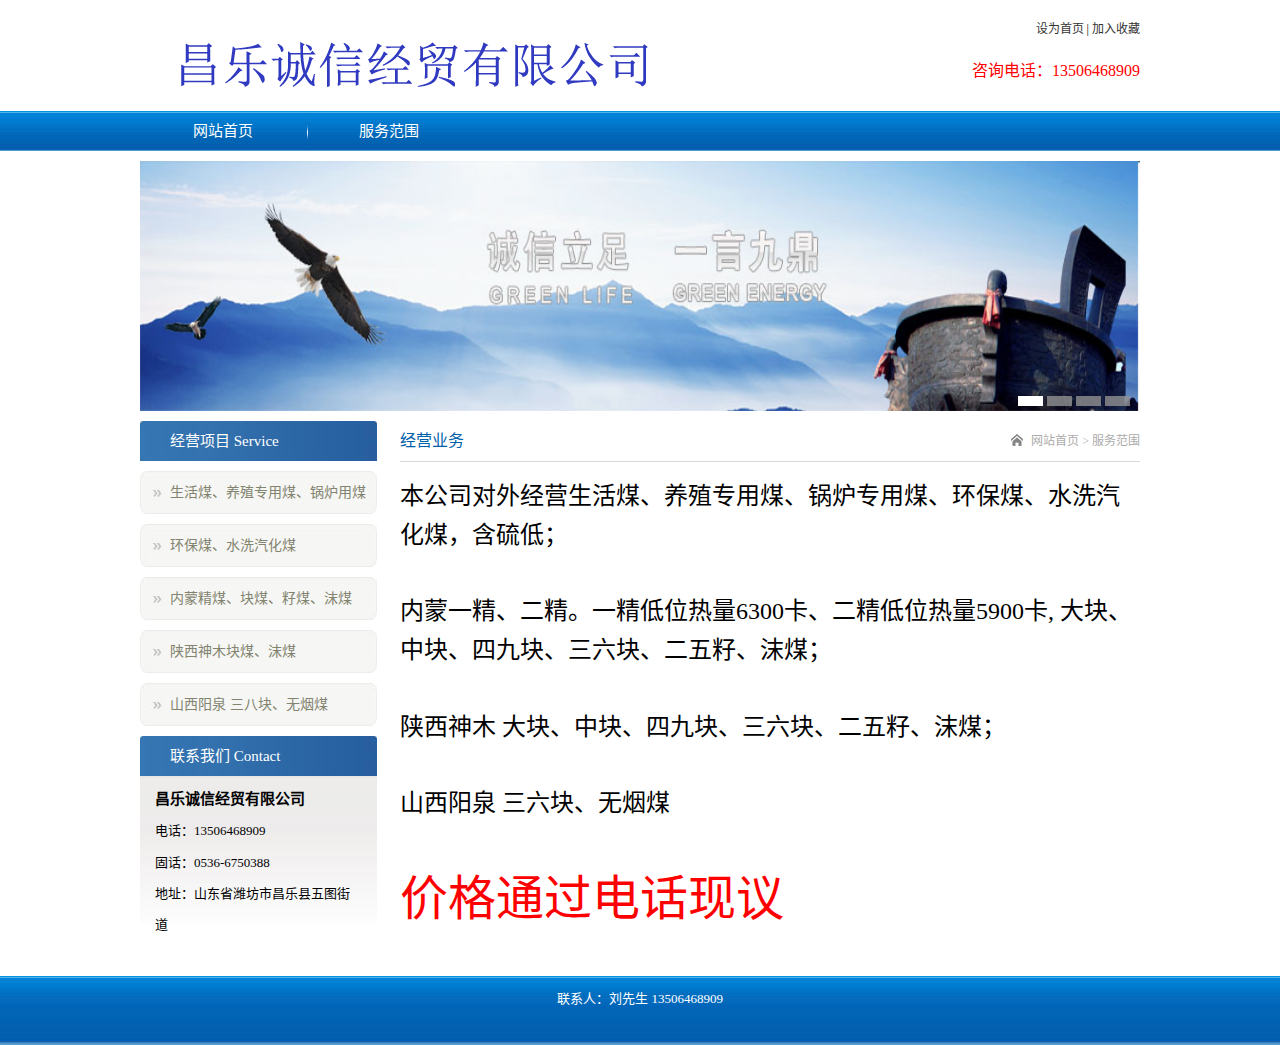
<file: 服务范围页.html>
﻿<!doctype html>
<html lang="zh-cn">
<head>
<meta charset="utf-8">
<title>昌乐诚信经贸有限公司 </title>
<meta name="description" content="[!--pagedes--]" />
<meta name="keywords" content="[!--pagekey--]" />
<link href="css/master.css" type="text/css" rel="stylesheet" />
<link href="css/base.css" type="text/css" rel="stylesheet" />
<script type="text/javascript" src="js/jquery-1.8.3.min.js"></script>
<script type="text/javascript" src="js/jquery.SuperSlide.2.1.1.js"></script>

</head>


<body>
<div class="head clearfix yh">

	<!--logo-->
    <div class="logo block clearfix">
    	<a href="/" class="fleft"><img src="images/logo2.png"></a>
        <div class="fright">
        	<p class="tright"><a onclick="SetHome(window.location)" href="javascript:void(0)">设为首页</a> | <a onclick="AddFavorite(window.location,document.title)" href="javascript:void(0)">加入收藏</a></p>
            <br>
            <p class="f16 c_red">咨询电话：13506468909</p>
        </div>
    </div>
    
    <!--nav-->
	<div class="nav clearfix">
    	<ul class="block">
        	<li><a href="index.html">网站首页</a></li>
            <li><a href="服务范围页.html" class="L">服务范围</a></li>
        </ul>
    </div>
    
    <div class="focusBox">
			<ul class="pic">
					<li><a href="#" target="_blank"><img src="images/banner.jpg"/></a></li>
					
			</ul>
			<ul class="hd">
				<li></li>
				<li></li>
				<li></li>
				<li></li>
			</ul>
	</div>


</div>

<div class="main clearfix ofHidden block yh">

	<!--左侧-->
	<div class="sidebar fleft">
        <div class="title">经营项目 Service</div>
        <ul class="menu">
            <li>生活煤、养殖专用煤、锅炉用煤</li>
            <li>环保煤、水洗汽化煤</li>
            <li>内蒙精煤、块煤、籽煤、沫煤</li>
            <li>陕西神木块煤、沫煤</li>
            <li>山西阳泉 三八块、无烟煤</li>
        </ul>
        <div class="title mt10">联系我们 Contact</div>
        <div class="contact_nr">
            <p><b class="f15">昌乐诚信经贸有限公司</b></p>
            <p>电话：13506468909</p>
            <p>固话：0536-6750388</p>
            <p>地址：山东省潍坊市昌乐县五图街道</p>
           
        </div>
        
    </div>

	<!--右侧-->
    <div class="main_right fright">
    	<div class="title clearfix"><font class="yh f16">经营业务</font><span class="fright f12">网站首页 > <a href="#">服务范围</a></span></div>
    	<ul class="text_list">
        <p>
        <font size="5" face="楷体" >
        本公司对外经营生活煤、养殖专用煤、锅炉专用煤、环保煤、水洗汽化煤，含硫低；</br></br>
        内蒙一精、二精。一精低位热量6300卡、二精低位热量5900卡, 大块、中块、四九块、三六块、二五籽、沫煤；</br></br>
        陕西神木 大块、中块、四九块、三六块、二五籽、沫煤；</br></br>
        山西阳泉 三六块、无烟煤</br></br>

        </font>
        <font size="7" face="楷体" color="red" >价格通过电话现议</font>
        </p>
          </ul>
       
        
    </div>



</div>


<div class="foot tcenter yh f13">
	<p>联系人：刘先生 13506468909</p>
	</a></p>
    
</div>


<script src="js/all.js" type="text/javascript"></script>
</body>
</html>
</file>
<file: css/master.css>
@charset "utf-8";
/* CSS Document */

.head .logo{ height:55px; padding:20px 0;}

.nav{ background:url(../images/nav_bj.jpg) repeat-x; height:40px; line-height:40px;}
.nav ul li{ float:left}
.nav ul li a{ color:#FFF; display:block; float:left; font-size:15px; width:166px; text-align:center; }
.nav ul li a.L{background:url(../images/nav_li.jpg) no-repeat left center}

/* 幻灯 */
	.focusBox { position: relative; width:1000px; height:250px; overflow: hidden; margin:10px auto; }
	.focusBox .pic img { width:1000px; height:250px; display: block; }
	.focusBox .hd { overflow:hidden; zoom:1; position:absolute; bottom:5px; right:10px; z-index:3}
	.focusBox .hd li{float:left; line-height:15px; text-align:center; font-size:12px; width:25px; height:10px; cursor:pointer; overflow:hidden; background:#919191; margin-left:4px; filter:alpha(opacity=80); opacity:.8; -webkit-transition:All .5s ease;-moz-transition:All .5s ease;-o-transition:All .5s ease }
	.focusBox .hd .on{ background:#fff; filter:alpha(opacity=100);opacity:1;   }

/* sidebar */
.sidebar{ width:237px; padding-bottom:10px;}
.sidebar .title{ background:url(../images/left_title.jpg) no-repeat; height:40px; line-height:40px; color:#FFF; font-size:15px; text-indent:2em;}
.sidebar ul.menu li{ background:url(../images/menu_li_bg.jpg) no-repeat; height:43px; line-height:43px; padding-left:30px; font-size:14px; color:#82846f; margin-top:10px;}
.sidebar .contact_nr{ background:url(../images/left_lx_bg.jpg) repeat-x; height:174px; padding:8px 15px; line-height:2.4em; font-size:13px;}

.t1{ border-bottom:2px solid #aaa; position:relative; height:40px; line-height:40px;font-size:15px; font-weight:bold}
.t1 a{ float:right;}
.t1 span{ border-bottom:2px solid #005598; display:block; position:relative; width:80px;height:40px; line-height:40px;left:0; bottom:0px; color:#005598; text-align:center; }

.main_right{ width:740px;}

.company{ width:410px;}
.company .nr{ width:395px; margin:0 auto; line-height:25px; padding:10px 0;}

.news{ width:325px;}
.news ul{ padding:8px 20px;}
.news ul li{ background:url(../images/li_ico.jpg) no-repeat left center; padding-left:15px; line-height:31px; font-size:13px;white-space:nowrap;text-overflow:ellipsis;overflow:hidden;}

.cp_show{}
.cp_show .title{ background:url(../images/cp_title_bg.jpg) no-repeat center;color:#005598; border-bottom:none}

/* 产品展示 */
	.picScroll{ position:relative; width:740px;  padding:10px 0 10px 10px; background:#fff; overflow:hidden;     }
	.picScroll .prev,
	.picScroll .next{ display:block; position:absolute; top:86px; left:5px; width:23px; height:23px; background:url(images/btns.png) no-repeat;   }
	.picScroll .next{ left:auto; right:5px; background-position:-25px 0; }
	.picScroll .prev:hover{ background-position:0 -30px; }
	.picScroll .next:hover{ background-position:-25px -30px; }
	.picScroll ul{ overflow:hidden; zoom:1; }
	.picScroll ul li{ width:170px; float:left; overflow:hidden; padding:0 7px;     }
	.picScroll ul li img{ width:170px; height:120px; display:block; background:url(images/loading.gif) center center no-repeat; }
	.picScroll ul li p{ text-align:center; line-height:30px;}


/* foot */
.foot{ background:url(../images/footer_bg.jpg) repeat-x; height:59px; padding-top:10px;line-height:25px; color:#FFF; }

/* 新闻列表页 */
.main_right .title { height: 40px; line-height: 40px; color:#0061aa; border-bottom:1px solid #d9d9d9 }
.main_right .title span { color:#ababab; background:url(../images/bg_home.gif) no-repeat left center; padding-left:20px;}
.main_right .title span a{color:#ababab; }

.main_right ul.text_list{ padding:15px 0;}
.main_right ul.text_list li { height:40px; line-height:40px; font-size:15px; border-bottom:1px dotted #C9C9C9; color:#0061aa; letter-spacing:1px;}
.main_right ul.text_list li span{ float:right; color:#b1b1b1; font-size:12px;}

/*分页*/
.page{ text-align:center; font-size:14px; letter-spacing:1px; color:#666; margin:30px 0;}

/* 图片列表 */
.main_right ul.pic_list { }
.main_right ul.pic_list li{ float:left; text-align:center; width:230px; height:170px; overflow:hidden; margin-top:20px;}
.main_right ul.pic_list li a.pic{ display:block;width:200px; height:140px; margin:0 auto;}
.main_right ul.pic_list li img{ width:200px; height:140px;}
.main_right ul.pic_list li p{ height:30px; line-height:30px; font-size:13px;}
.main_right ul.pic_list li p a{ cursor:pointer}
.main_right ul.pic_list li a:hover img{-moz-opacity:0.8; filter:alpha(opacity=80);opacity: 0.8;}

/* 内容页 */
.newsnr h1.bt { font: normal 24px/30px 微软雅黑; line-height: 30px; text-align: center; padding: 20px 0 0px 0; font-weight: normal; }
.newsnr .date { display: block; width: 700px; margin: 0 auto; padding: 10px 0 20px 0; text-align: center; color: #4D4B4B; background: url(../images/point.gif) left bottom repeat-x; margin-bottom: 10px; }
.newsnr .date span{ padding: 0 20px;}
.newsnr .nr { padding: 10px; font-size: 14px; line-height: 1.8; }
.newsnr .nr img { max-width: 700px; width:expression(document.body.clientWidth>700?"700px":"auto");
overflow: hidden; }
.newsnr .nr p{ margin-bottom:10px;}
.newsnr .share{ border-top:1px dotted #CCCCCC; padding-top:10px; padding-left:350px;}
.newsnr .share div.fleft{ height:36px; line-height:36px; margin-left:60px;_margin-left:30px;}
.newsnr .share a.print{ display:block; float:left; width:50px; background:url(../images/print.png) no-repeat left center; padding-left:20px;}
.newsnr .share a.close{ display:block; float:left; width:50px; background:url(../images/close.png) no-repeat left center; padding-left:20px;}

.newsnr .down{ padding:5px 10px; font-size:13px; }
.newsnr .down .fleft p{ height:30px; line-height:30px;color:#375e85 }
.newsnr .down .fleft p a{color:#375e85;}
.newsnr .down .fright{ padding-top:20px; width:180px;}
</file>
<file: css/base.css>
@charset "utf-8";
/* CSS Document */

body{color:#000;background:#FFF;font:12px/1.6 Verdana, Helvetica, sans-serif;text-align:center;}
*{margin:0;padding:0;}
input,select{font-size:12px;vertical-align:middle;}
body div{text-align:left;}
textarea,input{word-wrap:break-word;word-break:break-all;padding:0px;}
li{list-style-type:none;}
img{border:0 none;}
a{ text-decoration:none; color:#333;  }
a:link, a:visited{text-decoration: none;outline: none;}
a:hover{color:#0E4470;text-decoration: none;}
h1{ font-size:24px;}
h2{ font-size:20px;}
h3{ font-size:18px;}
h4{ font-size:16px;}
h5{ font-size:14px;}
h6{ font-size:12px;}
.clearfix:after {visibility: hidden;display: block;font-size: 0;content: " ";clear: both;height: 0;}
* html .clearfix { height: 1%; }
.clearfix { display: block; clear:both; float:none; }
.fleft{ float:left}
.fright{ float:right}
.tleft{ text-align:left}
.tright{ text-align:right}
.tcenter { text-align: center; }
::-moz-selection {
background:#70A102;
color:#fff;
text-shadow: #000 0 1px 0;
}
::selection { background: #70A102; color: #fff; text-shadow: #000 0 1px 0; }
.f12 { font-size: 12px; }
.f13 { font-size: 13px; }
.f14 { font-size: 14px; }
.f15 { font-size: 15px; }
.f16 { font-size: 16px; }
.f17 { font-size: 17px; }
.f18 { font-size: 18px; }
.f19 { font-size: 19px; }
.f20 { font-size: 20px; }
.f21 { font-size: 21px; }
.f22 { font-size: 22px; }
.f23 { font-size: 23px; }
.f24 { font-size: 24px; }
.f25 { font-size: 25px; }
.f26 { font-size: 26px; }
.f27 { font-size: 27px; }
.f28 { font-size: 28px; }
.f29 { font-size: 29px; }
.f30 { font-size: 30px; }
.yh {font-family: 微软雅黑; }
.noyh{ font-family:Verdana, Helvetica, sans-serif;}
.noBold { font-weight: normal; }
.bold { font-weight: bold; }
.ofHidden { overflow: hidden; }
.pl0 { padding-left: 0; }
.pl1 { padding-left: 1px; }
.pl2 { padding-left: 2px; }
.pl3 { padding-left: 3px; }
.pl4 { padding-left: 4px; }
.pl5 { padding-left: 5px; }
.pl10 { padding-left: 10px; }
.pl15 { padding-left: 15px; }
.pl20 { padding-left: 20px; }
.pl25 { padding-left: 25px; }
.pl30 { padding-left: 30px; }
.pt0 { padding-top: 0; }
.pt1 { padding-top: 1px; }
.pt2 { padding-top: 2px; }
.pt3 { padding-top: 3px; }
.pt4 { padding-top: 4px; }
.pt5 { padding-top: 5px; }
.pt10 { padding-top: 10px; }
.pt15 { padding-top: 15px; }
.pt20 { padding-top: 20px; }
.pt25 { padding-top: 25px; }
.pt30 { padding-top: 30px; }
.pb0 { padding-bottom: 0; }
.pb1 { padding-bottom: 1px; }
.pb2 { padding-bottom: 2px; }
.pb3 { padding-bottom: 3px; }
.pb4 { padding-bottom: 4px; }
.pb5 { padding-bottom: 5px; }
.pb10 { padding-bottom: 10px; }
.pb15 { padding-bottom: 15px; }
.pb20 { padding-bottom: 20px; }
.pb25 { padding-bottom: 25px; }
.pb30 { padding-bottom: 30px; }
.pr0 { padding-right: 0; }
.pr1 { padding-right: 1px; }
.pr2 { padding-right: 2px; }
.pr3 { padding-right: 3px; }
.pr4 { padding-right: 4px; }
.pr5 { padding-right: 5px; }
.pr10 { padding-right: 10px; }
.pr15 { padding-right: 15px; }
.pr20 { padding-right: 20px; }
.pr30 { padding-right: 30px; }
.ml0 { margin-left: 0; }
.ml1 { margin-left: 1px; }
.ml2 { margin-left: 2px; }
.ml3 { margin-left: 3px; }
.ml4 { margin-left: 4px; }
.ml5 { margin-left: 5px; }
.ml10 { margin-left: 10px; }
.ml15 { margin-left: 15px; }
.ml20 { margin-left: 20px; }
.ml25 { margin-left: 25px; }
.ml30 { margin-left: 30px; }
.mr0 { margin-right: 0; }
.mr1 { margin-right: 1px; }
.mr2 { margin-right: 2px; }
.mr3 { margin-right: 3px; }
.mr4 { margin-right: 4px; }
.mr5 { margin-right: 5px; }
.mr10 { margin-right: 10px; }
.mr15 { margin-right: 15px; }
.mr20 { margin-right: 20px; }
.mr25 { margin-right: 25px; }
.mr30 { margin-right: 30px; }
.mt0 { margin-top: 0; }
.mt1 { margin-top: 1px; }
.mt2 { margin-top: 2px; }
.mt3 { margin-top: 3px; }
.mt4 { margin-top: 4px; }
.mt5 { margin-top: 5px; }
.mt10 { margin-top: 10px; }
.mt15 { margin-top: 15px; }
.mt20 { margin-top: 20px; }
.mt25 { margin-top: 25px; }
.mt30 { margin-top: 30px; }
.mb0 { margin-bottom: 0; }
.mb1 { margin-bottom: 1px; }
.mb2 { margin-bottom: 2px; }
.mb3 { margin-bottom: 3px; }
.mb4 { margin-bottom: 4px; }
.mb5 { margin-bottom: 5px; }
.mb10 { margin-bottom: 10px; }
.mb15 { margin-bottom: 15px; }
.mb20 { margin-bottom: 20px; }
.mb25 { margin-bottom: 25px; }
.mb30 { margin-bottom: 30px; }
.pd0{ padding:0;}
.pd1{ padding:1px;}
.pd2{ padding:2px;}
.pd3{ padding:3px;}
.pd4{ padding:4px;}
.pd5{ padding:5px;}
.pd10{ padding:10px;}
.pd15{ padding:15px;}
.pd20{ padding:20px;}
.pd25{ padding:25px;}
.pd30{ padding:30px;}
.border_ccc{ border:1px solid #CCC;}
.box-shadow{box-shadow: 0 0 15px #cccccc;-webkit-box-shadow: 0 0 15px #cccccc;-moz-box-shadow: 0 0 15px #cccccc;}
.radius4{-moz-border-radius:4px; -webkit-border-radius:4px; border-radius:4px;}
.radius5{-moz-border-radius:5px; -webkit-border-radius:5px; border-radius:5px;}
.radius6{-moz-border-radius:6px; -webkit-border-radius:6px; border-radius:6px;}
.radius7{-moz-border-radius:7px; -webkit-border-radius:7px; border-radius:7px;}
.radius8{-moz-border-radius:8px; -webkit-border-radius:8px; border-radius:8px;}
.radius9{-moz-border-radius:9px; -webkit-border-radius:9px; border-radius:9px;}
.radius10{-moz-border-radius:10px; -webkit-border-radius:10px; border-radius:10px;}
.block {width:1000px; clear:both; margin:0 auto;}

.c_333{ color:#333}
.c_666{ color:#666}
.c_999{ color:#999}
.c_red{ color:#F00}
</file>
